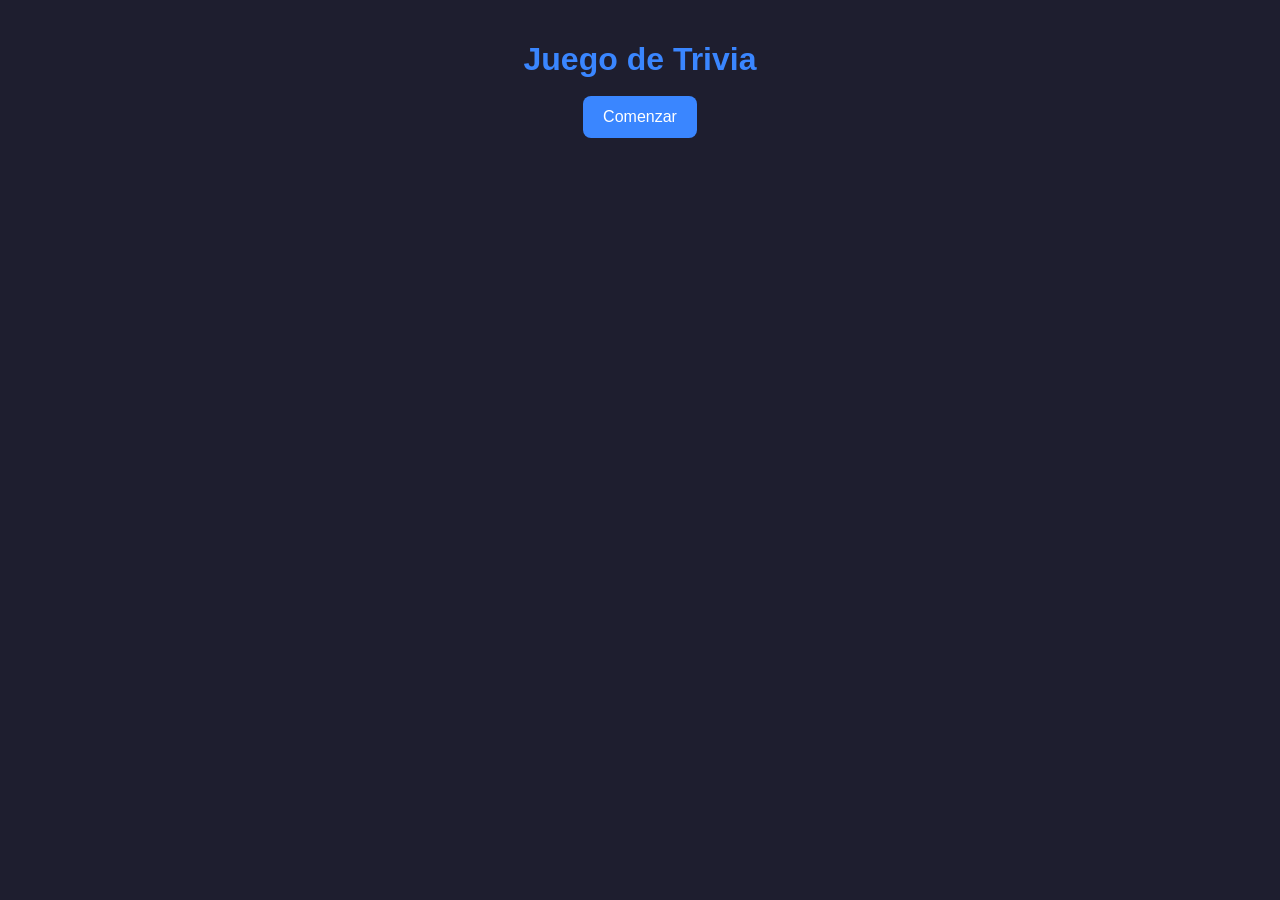
<file: fuchsYaninaTPN3/index.html>
<!DOCTYPE html>
<html lang="es">
<head>
  <meta charset="UTF-8">
  <meta name="viewport" content="width=device-width, initial-scale=1.0">
  <title>Juego de Preguntas</title>
  <link rel="stylesheet" href="estilos.css">
</head>
<body>
  <!-- Pantalla inicial -->
  <div id="inicio">
    <h1>Juego de Trivia</h1>
    <button id="btnComenzar">Comenzar</button>
  </div>

  <!-- Paso 1: elegir dificultad (oculto al inicio) -->
  <div id="dificultades" style="display:none;">
    <h3>Selecciona dificultad</h3>
    <button class="btnDif" data-dif="facil">Fácil</button>
    <button class="btnDif" data-dif="medio">Medio</button>
    <button class="btnDif" data-dif="dificil">Difícil</button>
  </div>

  <!-- Paso 2: categorías (oculto al inicio) -->
  <div id="categorias" style="display:none;">
    <h3>Selecciona categoría</h3>
    <button id="btnCat1">Historia</button>
    <button id="btnCat2">Geografía</button>
    <button id="btnCat3">Ciencia</button>
    <button id="btnCat4">Deportes</button>
    <button id="btnCat5">Tecnología</button>
    <button id="btnCat6">Matemáticas</button>
  </div>

  <!-- Preguntas -->
  <div id="preguntas"></div>
  <button id="btnReiniciar" style="display:none;">Reiniciar</button>

  <script src="funciones.js"></script>
</body>
</html>
</file>
<file: fuchsYaninaTPN3/estilos.css>
body {
  font-family: 'Segoe UI', sans-serif;
  background-color: #1E1E2F;
  color: #F5F5F5;
  text-align: center;
  margin: 0;
  padding: 20px;
}

h1 {
  color: #3A86FF;
  margin-bottom: 10px;
}

button {
  background-color: #3A86FF;
  color: #fff;
  border: none;
  padding: 12px 20px;
  margin: 8px;
  border-radius: 8px;
  font-size: 16px;
  cursor: pointer;
  transition: transform 0.2s, background-color 0.3s;
}

button:hover {
  background-color: #8338EC;
  transform: scale(1.05);
}

.pregunta {
  background-color: #2A2A3D;
  border-radius: 10px;
  padding: 20px;
  margin: 20px auto;
  max-width: 600px;
  box-shadow: 0 4px 12px rgba(0,0,0,0.4);
}

.pregunta h4 {
  color: #FFD166;
  margin-bottom: 15px;
}

.pregunta p {
  margin: 10px 0;
}

button.correcto {
  background-color: #06D6A0 !important;
}

button.incorrecto {
  background-color: #EF476F !important;
}
</file>
